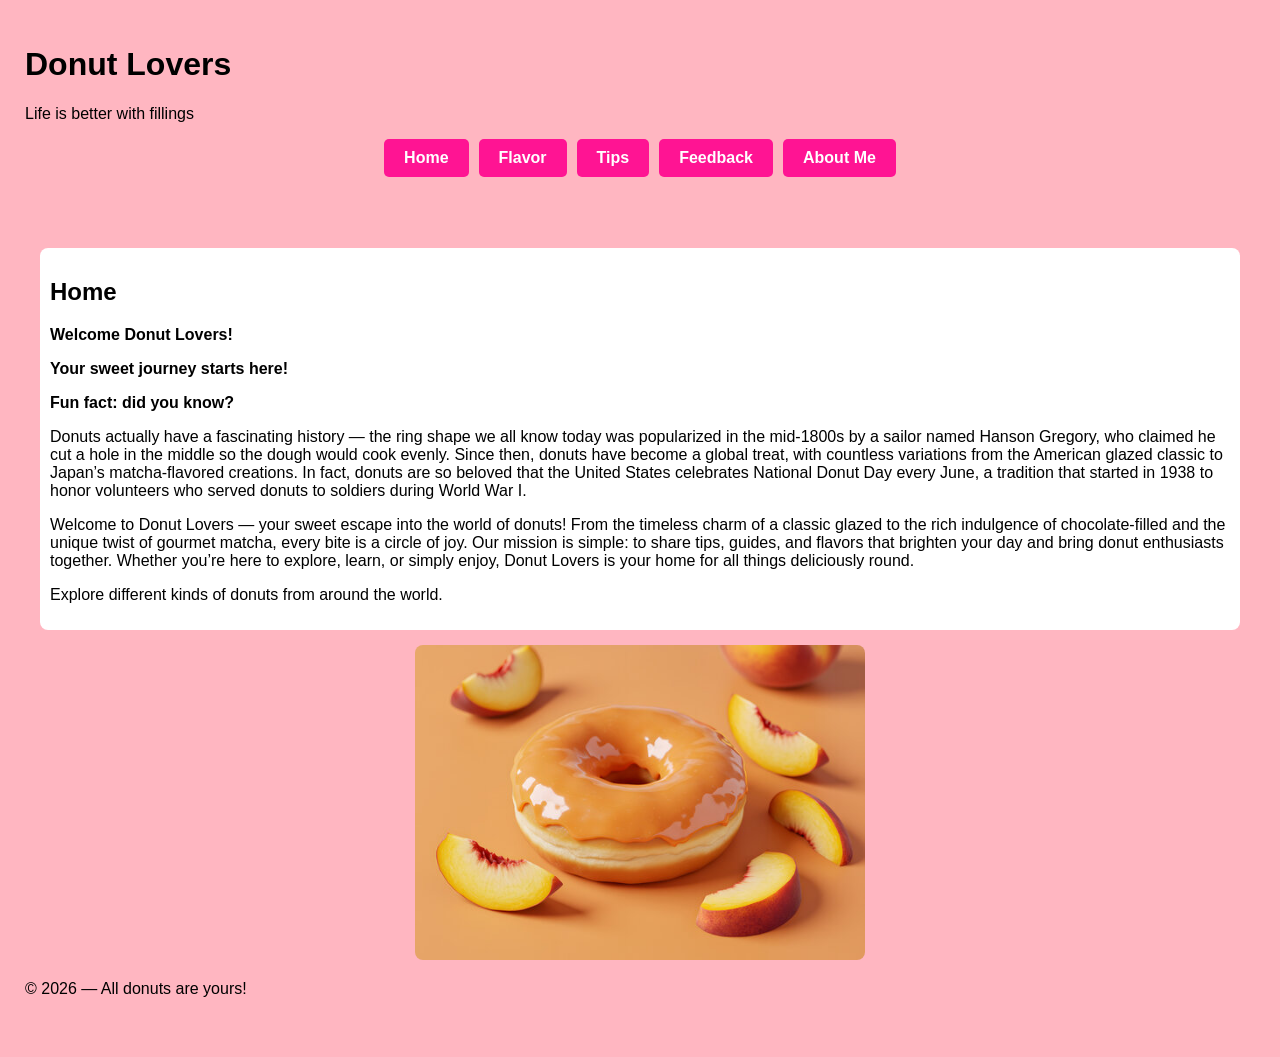
<file: index.html>
<!DOCTYPE html>
<html lang="en">
<head>
    <meta charset="UTF-8">
    <title>Donut Lovers</title>
    <link rel="stylesheet" href="styles.css">
    
</head>
<body>
    <header>
        <h1>Donut Lovers</h1>
        <p>Life is better with fillings</p>
    </header>

<nav>
  <a href="index.html">Home</a>
  <a href="flavor.html">Flavor</a>
  <a href="tips.html">Tips</a>
  <a href="feedback.html">Feedback</a>
  <a href="about.html">About Me</a>
</nav>
    
    

    <br><br>

    <section id="home">
      <h2>Home</h2>
      <p><strong>Welcome Donut Lovers!</strong></p>
      <p><strong>Your sweet journey starts here!</strong></p>
      <p><strong>Fun fact: did you know?</strong></p>
      <p>
        Donuts actually have a fascinating history — the ring shape we all know today was popularized in the mid-1800s by a sailor named Hanson Gregory, who claimed he cut a hole in the middle so the dough would cook evenly. Since then, donuts have become a global treat, with countless variations from the American glazed classic to Japan’s matcha-flavored creations. In fact, donuts are so beloved that the United States celebrates National Donut Day every June, a tradition that started in 1938 to honor volunteers who served donuts to soldiers during World War I.
      </p>
      <p>
        Welcome to Donut Lovers — your sweet escape into the world of donuts! From the timeless charm of a classic glazed to the rich indulgence of chocolate-filled and the unique twist of gourmet matcha, every bite is a circle of joy. Our mission is simple: to share tips, guides, and flavors that brighten your day and bring donut enthusiasts together. Whether you’re here to explore, learn, or simply enjoy, Donut Lovers is your home for all things deliciously round.
      </p>
      <p>
        Explore different kinds of donuts from around the world.
      </p>
    </section>




    
    <nav>
        <div class="home-pictures">
            <img src="caramel.jpg" alt="Caramel Donut">
        </div>
    </nav>

    
    
    
    


    
<footer>
      <p>© 2026 — All donuts are yours!</p>
    </footer>
    <br>
    
    
</body>
</html>
</file>
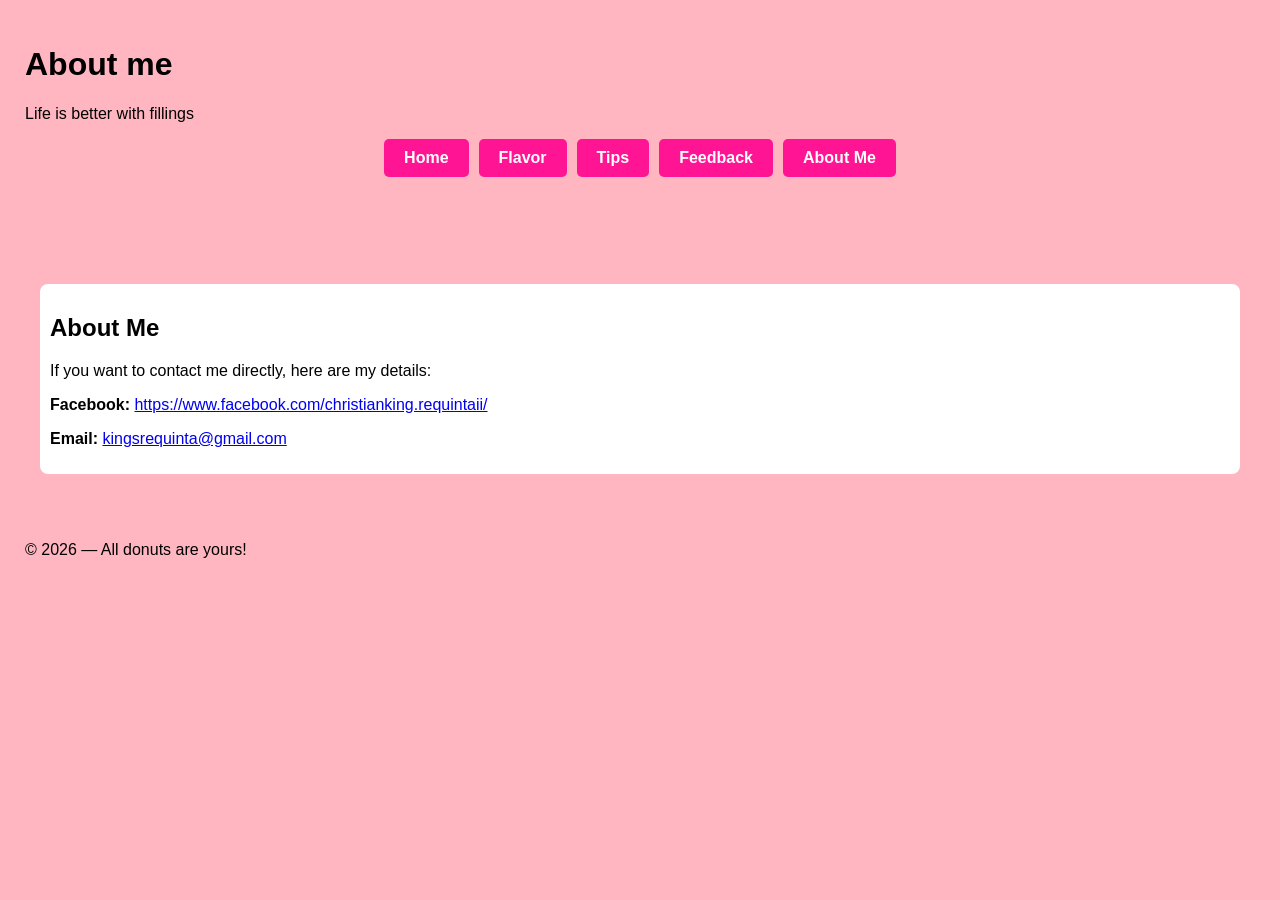
<file: about.html>
<!DOCTYPE html>
<html lang="en">
<head>
    <meta charset="UTF-8">
    <title>Donut Lovers</title>
    <link rel="stylesheet" href="styles.css">
    
</head>
<body>
    <header>
        <h1>About me</h1>
        <p>Life is better with fillings</p>
    </header>

<nav>
  <a href="index.html">Home</a>
  <a href="flavor.html">Flavor</a>
  <a href="tips.html">Tips</a>
  <a href="feedback.html">Feedback</a>
  <a href="about.html">About Me</a>
</nav>
    
    

    <br><br>

<br><br>

<section id="about">
  <h2>About Me</h2>
  <p>If you want to contact me directly, here are my details:</p>

  <p><strong>Facebook:</strong> 
    <a href="https://www.facebook.com/christianking.requintaii/" target="_blank">
      https://www.facebook.com/christianking.requintaii/
    </a>
  </p>

  <p><strong>Email:</strong> 
    <a href="mailto:kingsrequinta@gmail.com">kingsrequinta@gmail.com</a>
  </p>
</section>
    
    
    <br><br>

<footer>
      <p>© 2026 — All donuts are yours!</p>
</footer>
    <br>
    
    
</body>
</html>
</file>
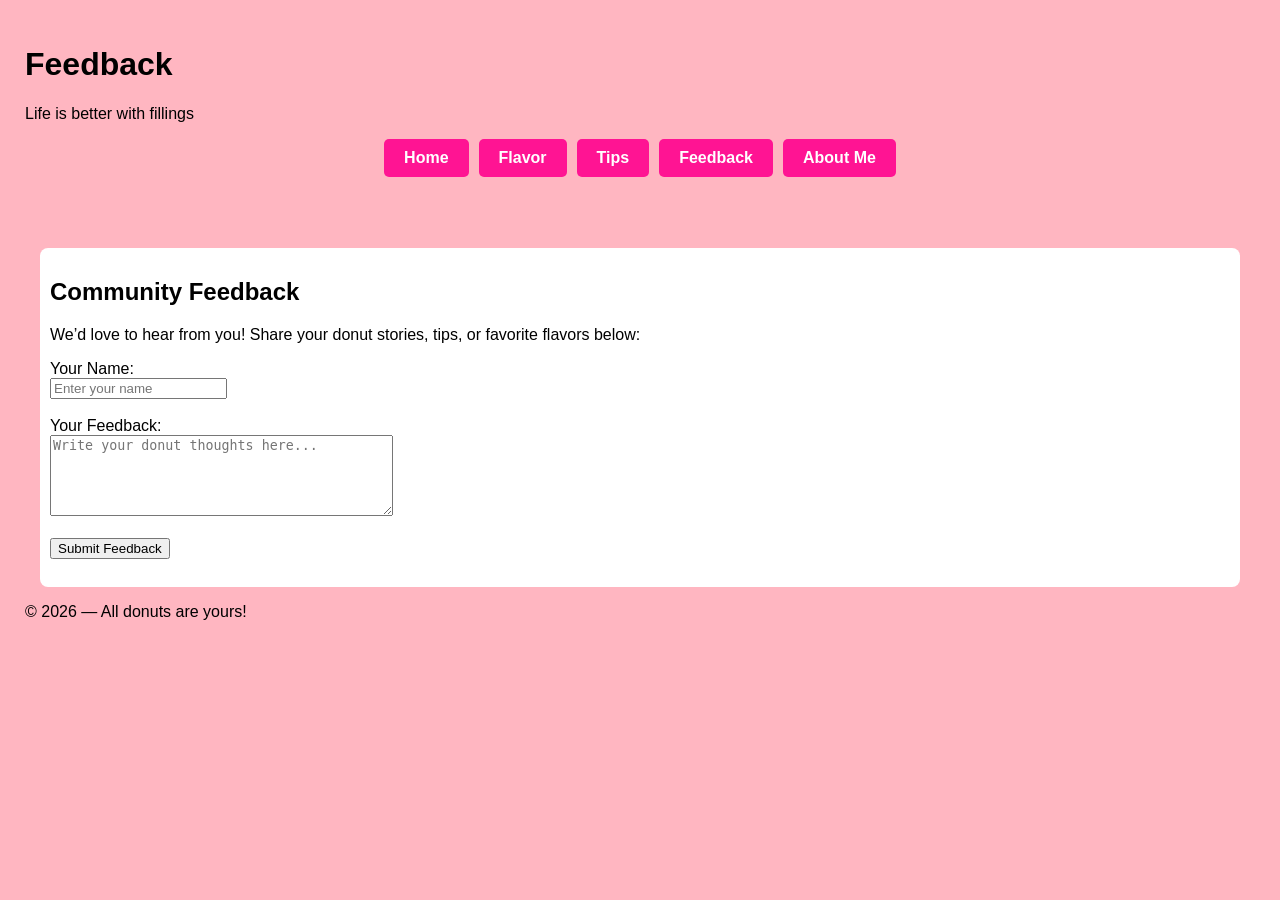
<file: feedback.html>
<!DOCTYPE html>
<html lang="en">
<head>
    <meta charset="UTF-8">
    <title>Feedback</title>
    <link rel="stylesheet" href="styles.css">
    
</head>
<body>
    <header>
        <h1>Feedback</h1>
        <p>Life is better with fillings</p>
    </header>

<nav>
  <a href="index.html">Home</a>
  <a href="flavor.html">Flavor</a>
  <a href="tips.html">Tips</a>
  <a href="feedback.html">Feedback</a>
  <a href="about.html">About Me</a>
</nav>
    

    <br><br>


<section id="feedback">
      <h2>Community Feedback</h2>
      <p>We’d love to hear from you! Share your donut stories, tips, or favorite flavors below:</p>
      
      <form action="/submit-feedback" method="post">
        <label for="name">Your Name:</label><br>
        <input type="text" id="name" name="name" placeholder="Enter your name"><br><br>
        
        <label for="feedback">Your Feedback:</label><br>
        <textarea id="feedback" name="feedback" rows="5" cols="40" placeholder="Write your donut thoughts here..."></textarea><br><br>
        
        <button type="submit">Submit Feedback</button>
      </form>
      
    <br>
</section>
    
<footer>
      <p>© 2026 — All donuts are yours!</p>
    </footer>
    <br>
    

    
</body>
</html>
</file>
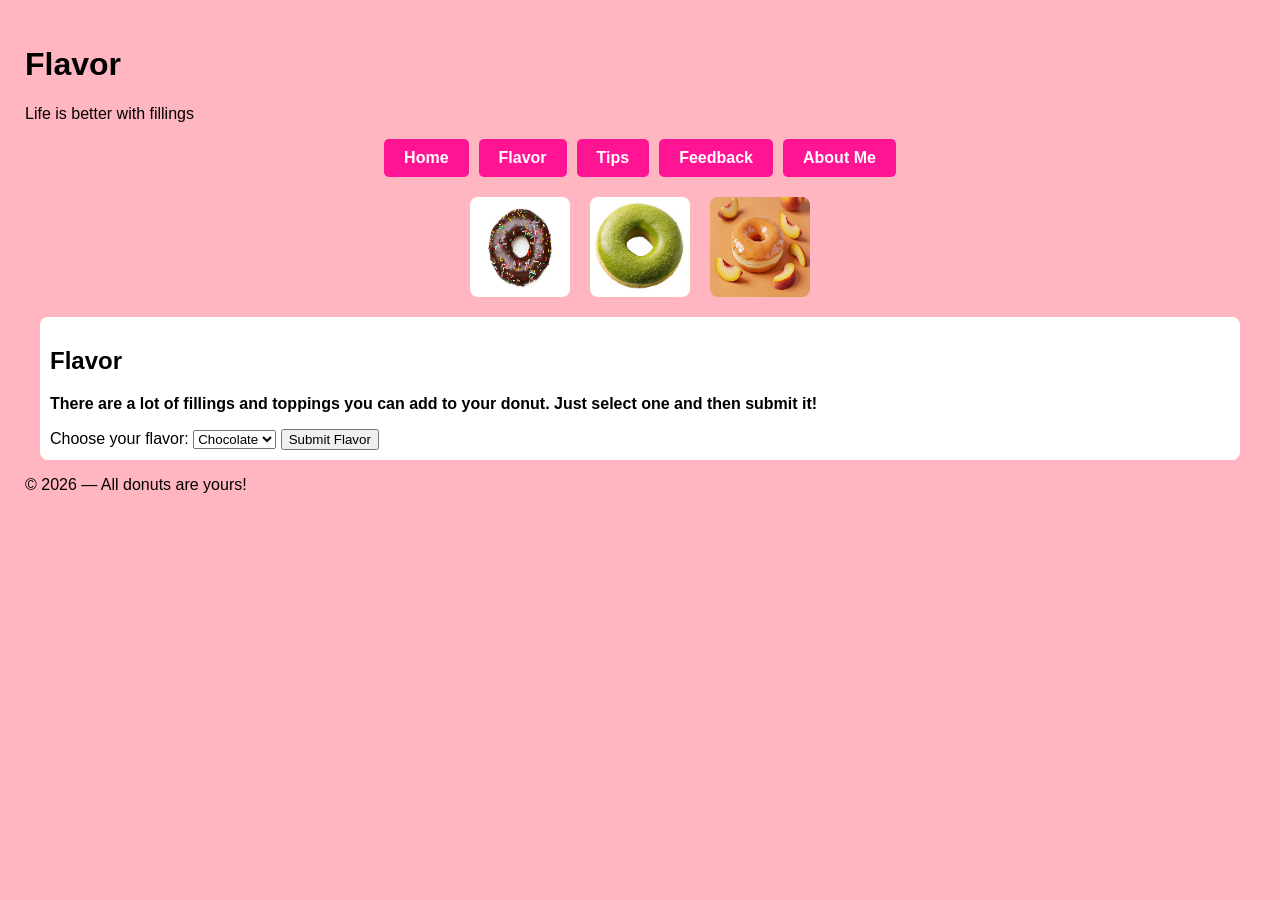
<file: flavor.html>
<!DOCTYPE html>
<html lang="en">
<head>
    <meta charset="UTF-8">
    <title>Flavor</title>
    <link rel="stylesheet" href="styles.css">
</head>
<body>

    <header>
        <h1>Flavor</h1>
        <p>Life is better with fillings</p>
    </header>

    <nav>
     <a href="index.html">Home</a>
     <a href="flavor.html">Flavor</a>
     <a href="tips.html">Tips</a>
     <a href="feedback.html">Feedback</a>
     <a href="about.html">About Me</a>
    </nav>





    <nav>
        <div class="menu-pictures">
            <img src="chocolate.jpeg" alt="Chocolate Donut">
            <img src="matcha.jpeg" alt="Matcha Donut">
            <img src="caramel.jpg" alt="Caramel Donut">
        </div>
    </nav>
    
    




    
    <section>
        <h2>Flavor</h2>
        <p><strong>There are a lot of fillings and toppings you can add to your donut. Just select one and then submit it!</strong></p>
        <form>
            <label for="flavor">Choose your flavor:</label>
            <select id="flavor" name="flavor">
                <option value="chocolate">Chocolate</option>
                <option value="matcha">Matcha</option>
                <option value="caramel">Caramel</option>
            </select>
            <button type="button" onclick="alert('Flavor submitted!')">Submit Flavor</button>
        </form>
    </section>




    
<footer>
      <p>© 2026 — All donuts are yours!</p>
    </footer>
    <br>
    
    
</body>
</html>
</file>
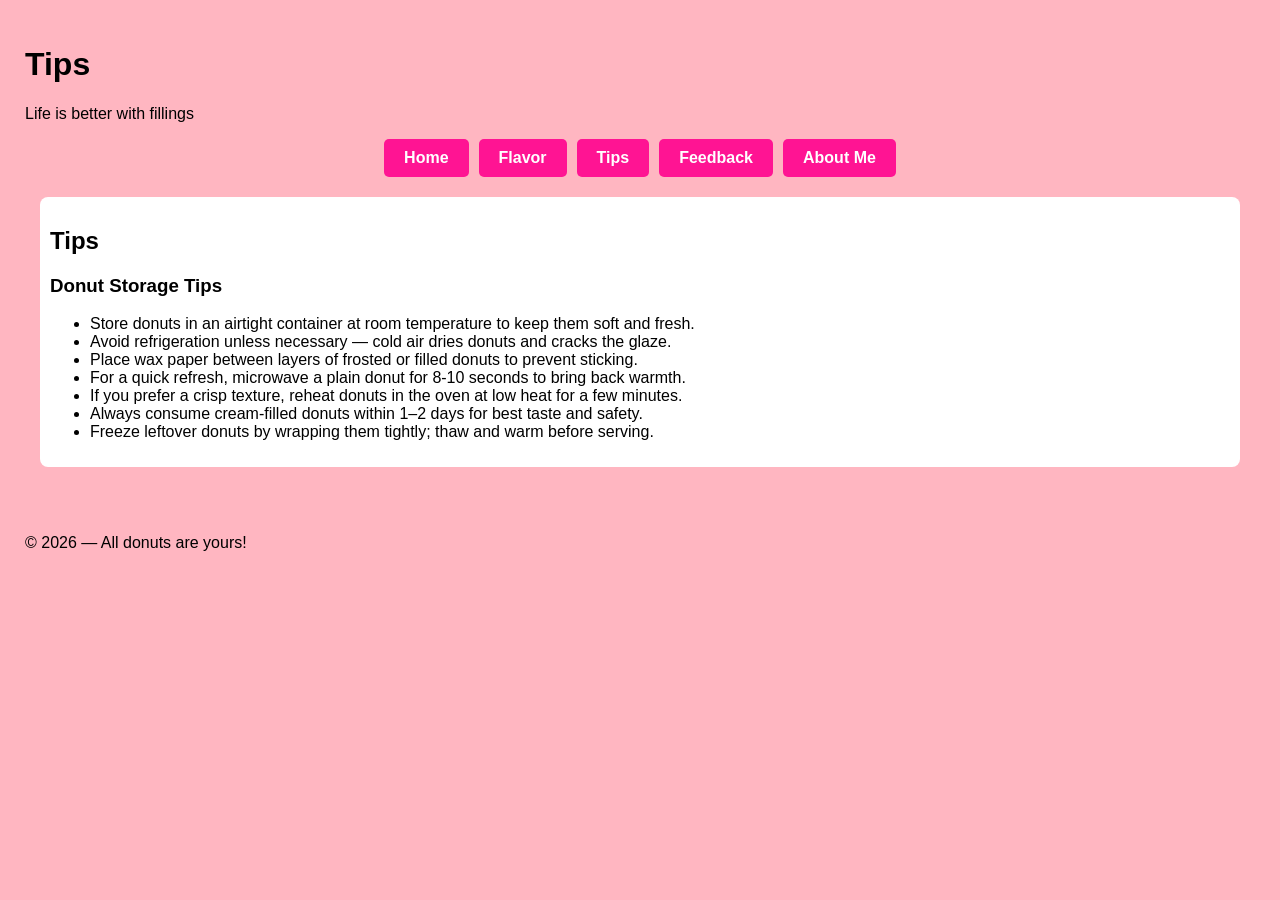
<file: tips.html>
<!DOCTYPE html>
<html lang="en">
<head>
    <meta charset="UTF-8">
    <title>Flavor</title>
    <link rel="stylesheet" href="styles.css">
</head>
<body>

    <header>
        <h1>Tips</h1>
        <p>Life is better with fillings</p>
    </header>

    <nav>
     <a href="index.html">Home</a>
     <a href="flavor.html">Flavor</a>
     <a href="tips.html">Tips</a>
     <a href="feedback.html">Feedback</a>
     <a href="about.html">About Me</a>
    </nav>
    


      <section id="tips">
      <h2>Tips</h2>
      <h3>Donut Storage Tips</h3>
      <ul>
        <li>Store donuts in an airtight container at room temperature to keep them soft and fresh.</li>
        <li>Avoid refrigeration unless necessary — cold air dries donuts and cracks the glaze.</li>
        <li>Place wax paper between layers of frosted or filled donuts to prevent sticking.</li>
        <li>For a quick refresh, microwave a plain donut for 8-10 seconds to bring back warmth.</li>
        <li>If you prefer a crisp texture, reheat donuts in the oven at low heat for a few minutes.</li>
        <li>Always consume cream-filled donuts within 1–2 days for best taste and safety.</li>
        <li>Freeze leftover donuts by wrapping them tightly; thaw and warm before serving.</li>
      </ul>
    </section>
    <br><br>

<footer>
      <p>© 2026 — All donuts are yours!</p>
    </footer>
    <br>
    
    
</body>
</html>
</file>
<file: styles.css>
body {
  background-color: lightpink;   
  font-family: Arial, sans-serif;
  margin: 15px;
  padding: 10px;
  color: black;
}


nav {
  display: flex;
  justify-content: center;
  gap: 10px;
  margin-bottom: 20px;
}

nav a {
  display: inline-block;
  background-color: deeppink;
  color: white;
  padding: 10px 20px;
  border-radius: 5px;
  text-decoration: none;
  font-weight: bold;
}


section {
  background-color: white;
  margin: 15px;
  padding: 10px;
  border-radius: 8px;
}



.menu-pictures {
  display: flex;             
  justify-content: center;   
  gap: 20px;                 
}

.menu-pictures img {
  width: 100px;
  height: auto;
  border-radius: 8px;
}


.home-pictures {
  display: flex;             
  justify-content: center;  
  gap: 20px;                 
}

.home-pictures img {
  width: 450px;
  height: auto;
  border-radius: 8px;
}
</file>
